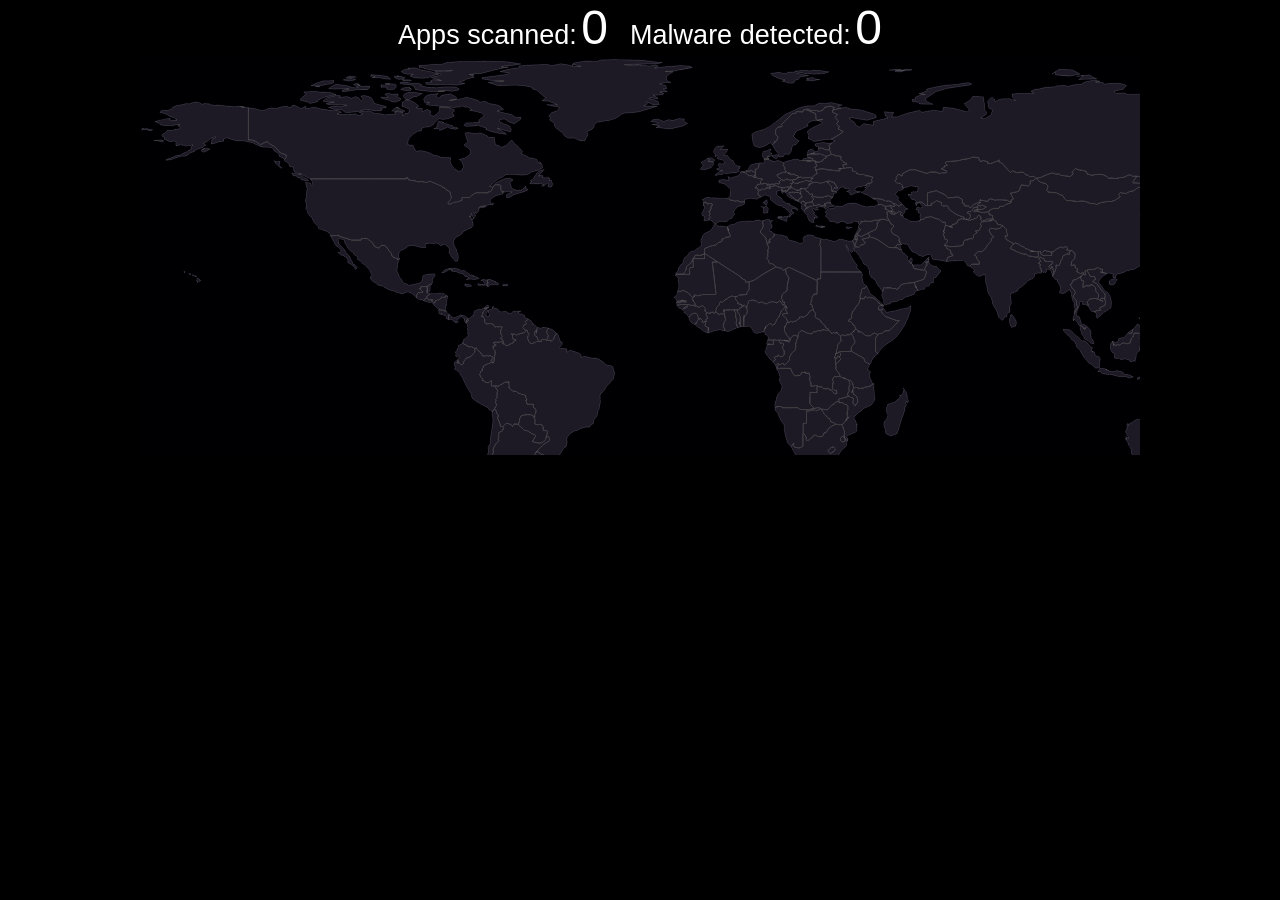
<file: index.html>
﻿<!DOCTYPE html>
<html lang="en-US">
<head>
    <meta http-equiv="content-type" content="text/html; charset=utf-8">
    <meta http-equiv="X-UA-Compatible" content="IE=edge" />
    <title>Detection Map</title>
    <script src='https://cdn.firebase.com/js/client/2.2.1/firebase.js'></script>
    <link rel="stylesheet" href="css/map.css">
</head>
<body>
    <div id="dailyMars" style="TEXT-ALIGN: center;">
        <span class="title">Apps scanned:</span>
        <span id="appNum"> </span>&nbsp;&nbsp;&nbsp;&nbsp;
        <span class="title">Malware detected:</span>
        <span id="virusNum"> </span>
    </div>
    <div id="map" class="clear">
        <div id="container" style="position: relative; width: 100%; height: 100%; ">
            <img src="images/worldmap1280x500.png" style="position:absolute" width="1280" height="500">
            <canvas id="backCanvas" width="3000" height="2000" style="position:absolute"> </canvas>
            <canvas id="demoCanvas" width="3000" height="2000" style="position:absolute"> </canvas>
        </div>
    </div>
    <div id="topVirus" class="pie">
    </div>
    <div id="topApp" class="pie">
    </div>
    <div id="marquee_box">
        <ul id="marquee" class="marquee"></ul>
    </div>
    <!-- JS Lib -->
    <script type="text/javascript" src="js/namespace.js"></script>
    <script type="text/javascript" src="js/configuration.js"></script>
    <script type="text/javascript" src="js/jquery.js"></script>
    <script type="text/javascript" src="js/easeljs-0.5.0.min.js"></script>
    <script type="text/javascript" src="js/tweenjs-0.3.0.min.js"></script>
    <script type="text/javascript" src="js/BrowserDetect.js"></script>
    <script type="text/javascript" src="js/highcharts.js"></script>
    <script type="text/javascript" src="js/exporting.js"></script>
    <!-- JS Init -->
    <script type="text/javascript" src="js/map.js"></script>
    <script type="text/javascript" src="js/dailyMars.js"></script>
    <script type="text/javascript" src="js/pie.js"></script>
    <script type="text/javascript" src="js/resize.js"></script>
</body>
</html>
</file>
<file: css/map.css>
html {overflow-x:hidden; overflow-y:hidden;background-color: #000000;}
body {
	overflow:hidden;
    margin: 0;
    padding: 0;
    /*background-color: #404040;*/
     /*background-color: #000005;*/
}
       
#map {
	position:relative;width:1000px; height:400px;overflow:hidden;
	background-color: #000;
	margin:auto;
}

#steering_wheel div {
	border:#333 solid thin; width: 20px; height: 20px;
	position:absolute;
	text-align: center;
	vertical-align: center;
}

#steering_wheel a:link {
	color:#333;
}

#steering_wheel a:hover{
	color:#333;
}

#steering_wheel a:visited{
	color:#333;
}

#steering_wheel a:active{
	color:#333;
}

#titleContainer{
	margin-left: 0px;
}
.pie {
	position: absolute;z-index: 100;
    margin: 0 auto;
    width: 400px;
    height: 200px;
}
#marquee_box{
	height: 16px; margin:0px;
	position: absolute;width:1280px;
	display: none;
	overflow:hidden;
}
#marquee{
	text-align:left;
	background-color: #333;  position: relative;height:1em;overflow:hidden;width:99999px;
	list-style: none;
	margin: 0px;
	padding: 0px;
}
#marquee span{
	font-family:Arial;font-size:13px;color:#FFFFFF;
}

#dailyMars {
	font-family:Arial;color:#FFFFFF;
}
.title{
	font-size:27px;
}
#appNum{
	font-size:48px;
}
#virusNum{
	font-size:48px;
}

.clear {
  clear: both;
  }
</file>
